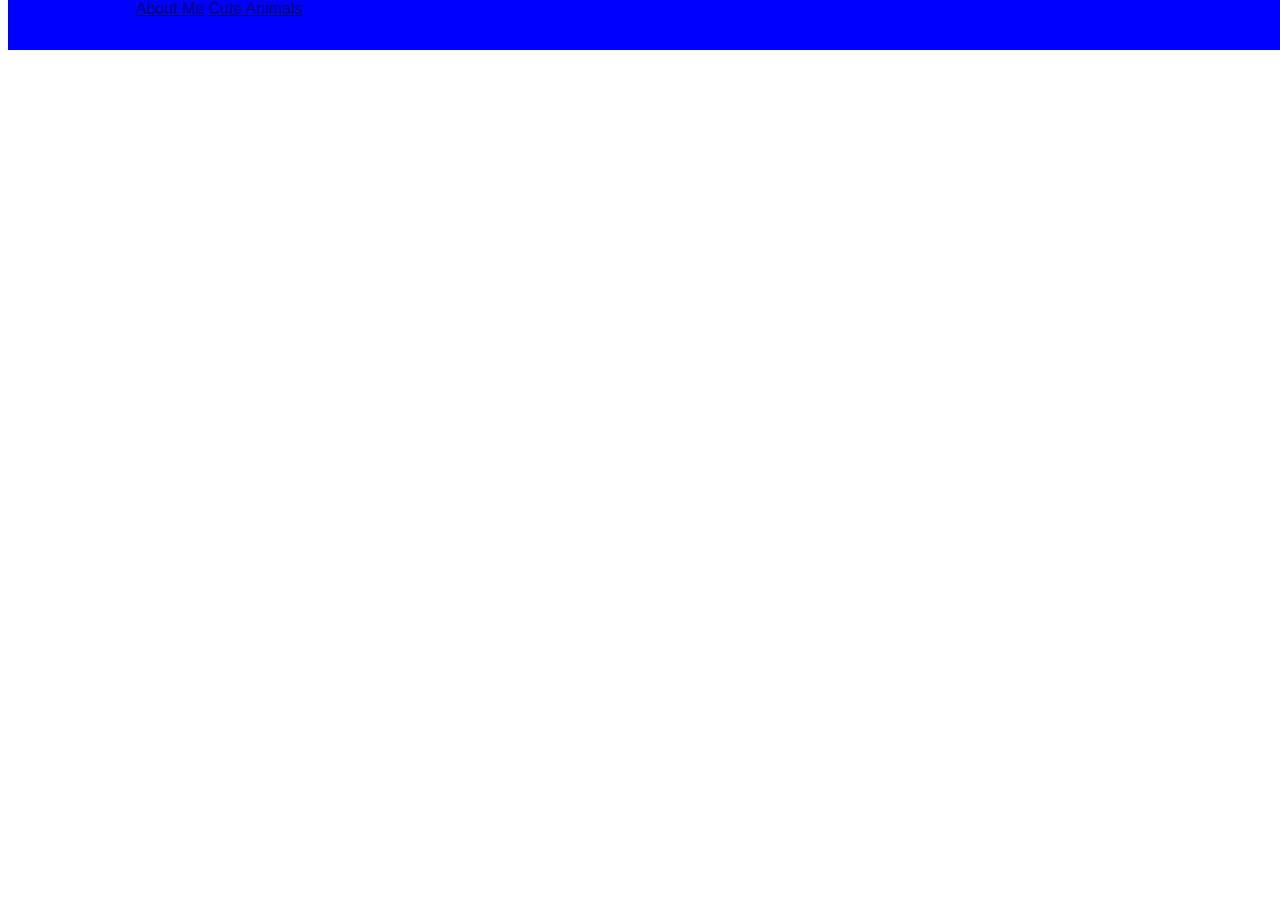
<file: index.html>
<!DOCTYPE html>
<html>
<head>
    <!-- The title is the name of our website, what shows up in the browser tab as the name. -->
    <!-- Fill in your title here -->
    <title>Riya's webpage</title>

    <!-- A link tag is what's used to pull in outside resources, otherwise known as assets. Assets include CSS files (stylesheets), font files (i.e. Google Fonts), icon sets. -->
    <link rel="stylesheet" href="style.css">

    <!-- Link to Google Fonts goes here -->
</head>
<body>
    <!-- Build your navigation bar here -->
    <nav>
	<link><a href = "about.html">About Me</a></link>
	<link><a href = "animals.html">Cute Animals</a></link>
    </nav>
	<h2>
		<title>Welcome to my webpage! My name is Riya Shah. Please feel free to explore this website!</title>
	</h2>
    <!-- Build your content here -->
    <div id="content">
        <!-- Example 1: Add a paragraph. Then within it, add a span with an id of "liked-item". Put something you like within the span. -->
        <!-- Challenge 1: Add a button with an id of "cool-button" -->
        <!-- Challenge 2: Add a paragraph. Inside that paragraph, add a span with an id of "grow-text" -->
        <!-- Challenge 3: add 2 buttons, one with a + and one with a -. Assign them ids of "plus" and "minus", respectively.-->
        <!-- Challenge 4: Add 2 buttons, one with Play and another with Pause. Assign them ids of "play" and "pause", respectively. -->
        <!-- Challenge 5: Add an unordered list <ul> with an id of "fly-list" -->
        <!-- Challenge 6: Add a paragraph with a span. Inside that span (which has an id of "bold-text"), write something that you think should be emphasized :D -->
        <!-- Challenge 7: Create a canvas element with an id named "smiley". It should have a width of 150 and a height of 150 -->
    </div>
    <!-- jQuery is a Javascript library that seeks to make it easier to manipulate HTML objects (so-called Document Object Model (DOM) object). We'll be using it today as a means of making it easier to type our Javascript code. You are free to intermix ordinary Javascript with jQuery. We'll show you an example of ordinary Javascript vs. jQuery -->
    <script src="https://ajax.googleapis.com/ajax/libs/jquery/3.0.0/jquery.min.js"></script>
    <!-- Add more Javascript snippets down here -->
    <!-- This Javascript snippet will take an array of strings and change the header to output one of those strings every 3 seconds -->
    <script></script>
    <!-- This Javascript snippet will bind to the click event an animation that imitates smooth scrolling -->
    <script></script>
    <!-- Challenge 1: This Javascript snippet will change the color of a button when it is hovered over or clicked on. Do this for "cool-button -->
    <!-- Hint: jQuery has hover and click functions, each of which take some functions as parameters -->
    <!-- Hint: hover takes 2 functions as parameters, the first is supposed to handle when the mouse moves onto the button, and the second is supposed to handle when the mouse moves off of the button -->
    <!-- Hint: Use $(this) -->
    <script></script>
    <!-- Challenge 2: This Javascript snippet will change the font size of a piece of text when you click on a + or - button. Extra added bonus if when you hover over the piece of text itself, it will also increase in font size, 1 px every second. Do this for grow-text. -->
    <!-- Hint: you might need the Javascript function parseInt -->
    <!-- Hint: we don't want the font size to decrease past 0. We should limit it to 1px as the smallest possible font size. An if statement might be handy.-->
    <!-- Hint: The nice thing about Javascript is that you can save functions as variables. Since hovering and clicking the plus button do the same thing, is it possible consolidate the code? -->
    <!-- Hint: Remember the parameters to hover? The first function, since we want it to increase in font size every second, setInterval might be helpful. Once we no longer hover over the text, we want this growing to stop. clearInterval might be useful. -->
    <script></script>
    <!-- Challenge 3: This Javascript snippet lets us play and pause an audio clip when we press a play and pause button -->
    <!-- Hint: You'll need to add an audio tag with a src attribute to an MP3 file of your choosing. Google search: HTML5 Audio API -->
    <!-- Hint: In order to use the play and pause functions, you'll need to switch to regular Javascript. What is the equivalent in Javascript of $('#song') ? -->
    <audio id="song"></audio>
    <script></script>
    <!-- Challenge 4: This Javascript snippet creates a HTML unordered list using jQuery fly-list. It loops through an array of strings and appends a <li> to fly-list with that array item. -->
    <!-- Hint: The append method would be very helpful here. -->
    <!-- Hint: You can actually write pure HTML as a string and it will get rendered by jQuery, amazing eh? -->
    <script></script>
    <!-- Challenge 5: This Javascript snippet hovers over a piece of text and changes it from non styled to bold. Do this for bold-text. -->
    <script></script>
    <!-- Challenge 6: This Javascript snippet uses a canvas element and draws a smiley face. Do this for smiley. -->
    <!-- Hint: This might be useful. https://developer.mozilla.org/en-US/docs/Web/API/Canvas_API/Tutorial -->
    <!-- Hint: You might want to use the arc methods. Also the moveTo methods to move your imaginary pen to different coordinates -->
    <!-- Hint: Start with a circle. You might want to use Math.PI. -->
    <script></script>
</body>
</html>
</file>
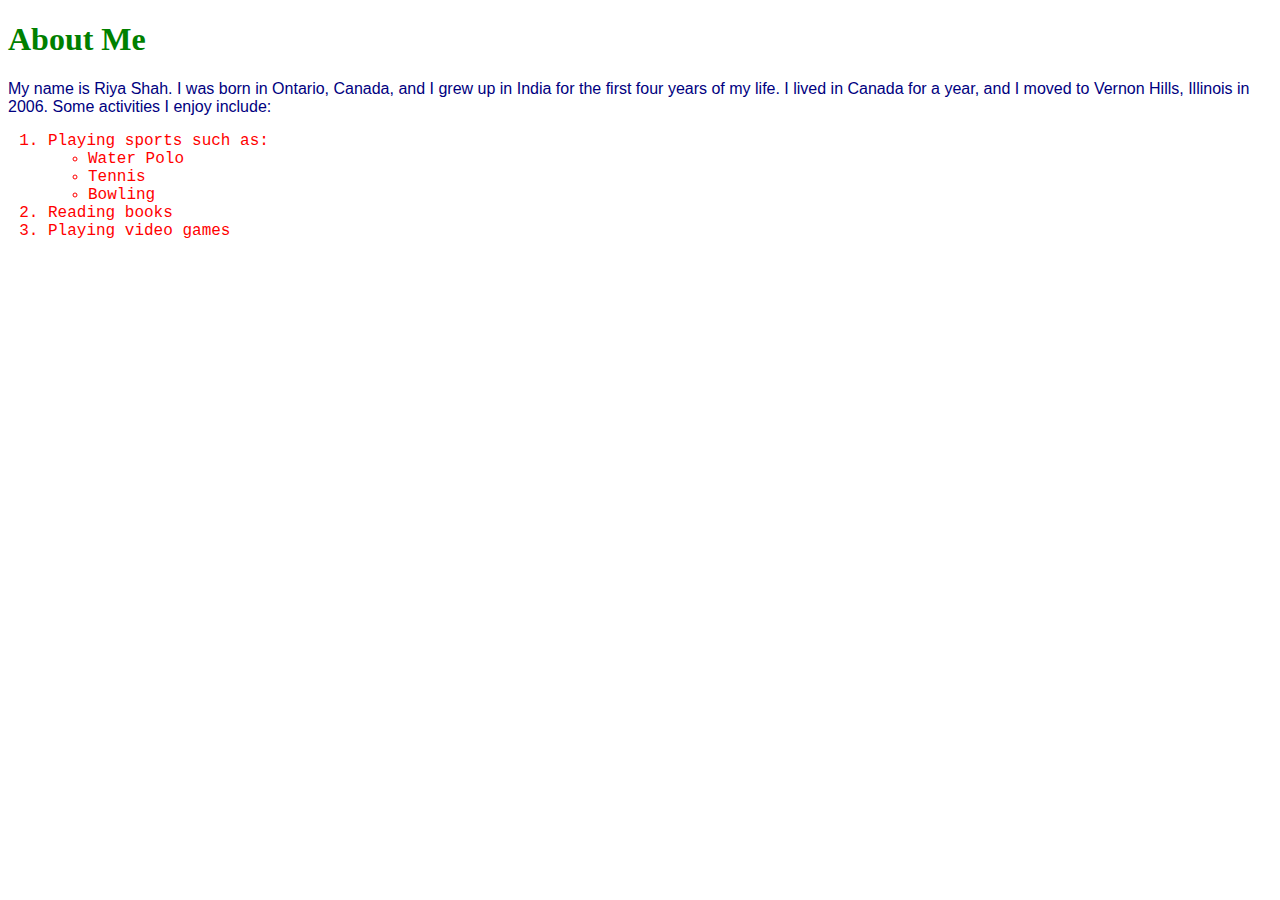
<file: about.html>
<!DOCTYPE html>
<head>
	<title> About Me</title>
	<link rel="stylesheet" href="style.css">
</head>
<body>
	<div>
	<h1>About Me</h1>
	<p1>My name is Riya Shah. I was born in Ontario, Canada, and I grew up in India for the first four years of my life. I lived in Canada for a year, and I moved to Vernon Hills, Illinois in 2006. Some activities I enjoy include: </p1>
<ol id = "one"> 
	<li>Playing sports such as: </li>
    	<ul> 
        	<li> Water Polo</li>
            <li> Tennis</li>
            <li>Bowling</li>
    	</ul>
    <li>Reading books</li>
    <li>Playing video games</li>
</ol>
	</div>
</body>
</html>
</file>
<file: style.css>
/* Text */
/* Add your styling for your text here */
h1, h2, h3, h4, h5, h6 {
    /* Let's add a font for our headings */
	font-family: Times, 'Times New Roman', serif;
	color: green;
	font-style: bold;
}
#two li {
	color: fuchsia;
	font-family: Bookman, "URW Bookman L", serif;
	font-size: 250%;
}
#one li{
	font-family:'Courier', monospace;
	color: red;
}
p, * {
    font-family: 'Open Sans', sans-serif;
}
p1,*{
	font-family: 'Optima', sans-serif;
	color: navy;
}
p2{
	font-family:'Courier', monospace;
	color: blue;
}

 /*Nav bar */
nav {
    position: fixed;
    top: 0;
    right: 0
    left: 0;
    z-index: 1000;
    min-height: 50px;
    width: 80%;
    padding-left: 10%;
    padding-right: 10%;
    display: block;
    background-color: blue;
	font-family: Times, 'Times New Roman', serif;
	color: black;
}

/* Add more nav bar attributes and styling here */

/* Add scroll link attributes here */

/* Content */
/* Add some styling for your content here */
</file>
